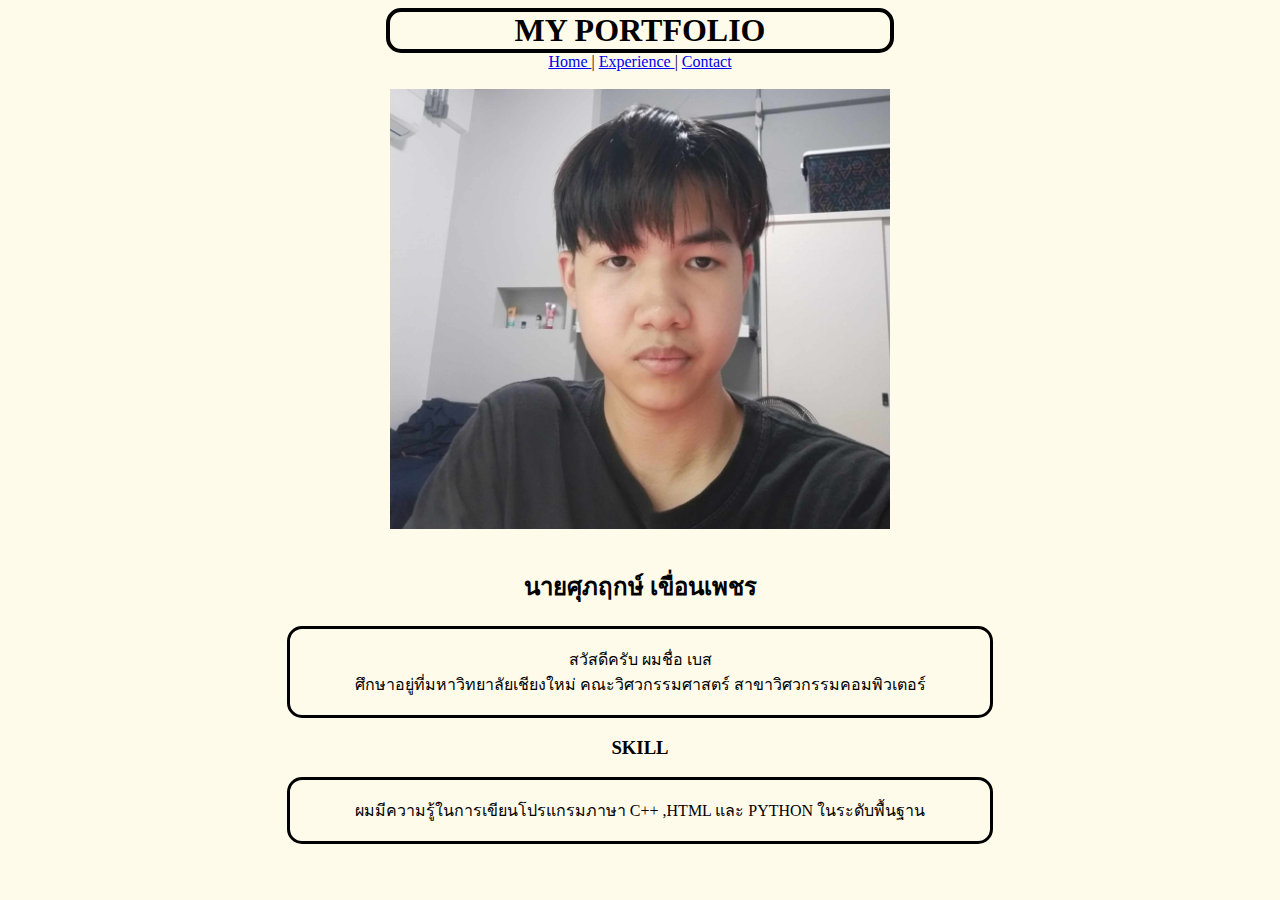
<file: index.html>
<!DOCTYPE html>
<html lang="en">
<head>
    <meta charset="UTF-8" />
    <meta name="viewport" content="width=device-width, initial-scale=1.0" />
    <title>My Portfolio</title>
    <link rel="stylesheet" href="./style.css">
</head>

<body>
  <h1> MY PORTFOLIO </h1>
  <div>   <a href="./index.html"> Home </a> | 
            <a href="./experience.html"> Experience </a> | 
            <a href="./contact.html"> Contact </a>
  </div><br>

  <img width="500px" src="./image/448544535_3363374223965074_3527421289178503466_n.jpg" alt="My profile"><br>
  
  <h2>นายศุภฤกษ์ เขื่อนเพชร </h2>
  <p><br>สวัสดีครับ ผมชื่อ เบส <br> 
    ศึกษาอยู่ที่มหาวิทยาลัยเชียงใหม่ คณะวิศวกรรมศาสตร์ สาขาวิศวกรรมคอมพิวเตอร์
    <br><br>
  </p>

  <h3> SKILL </h3>
  <p> <br>ผมมีความรู้ในการเขียนโปรแกรมภาษา C++ ,HTML และ PYTHON ในระดับพื้นฐาน<br><br></p>
</body>

</html>
</file>
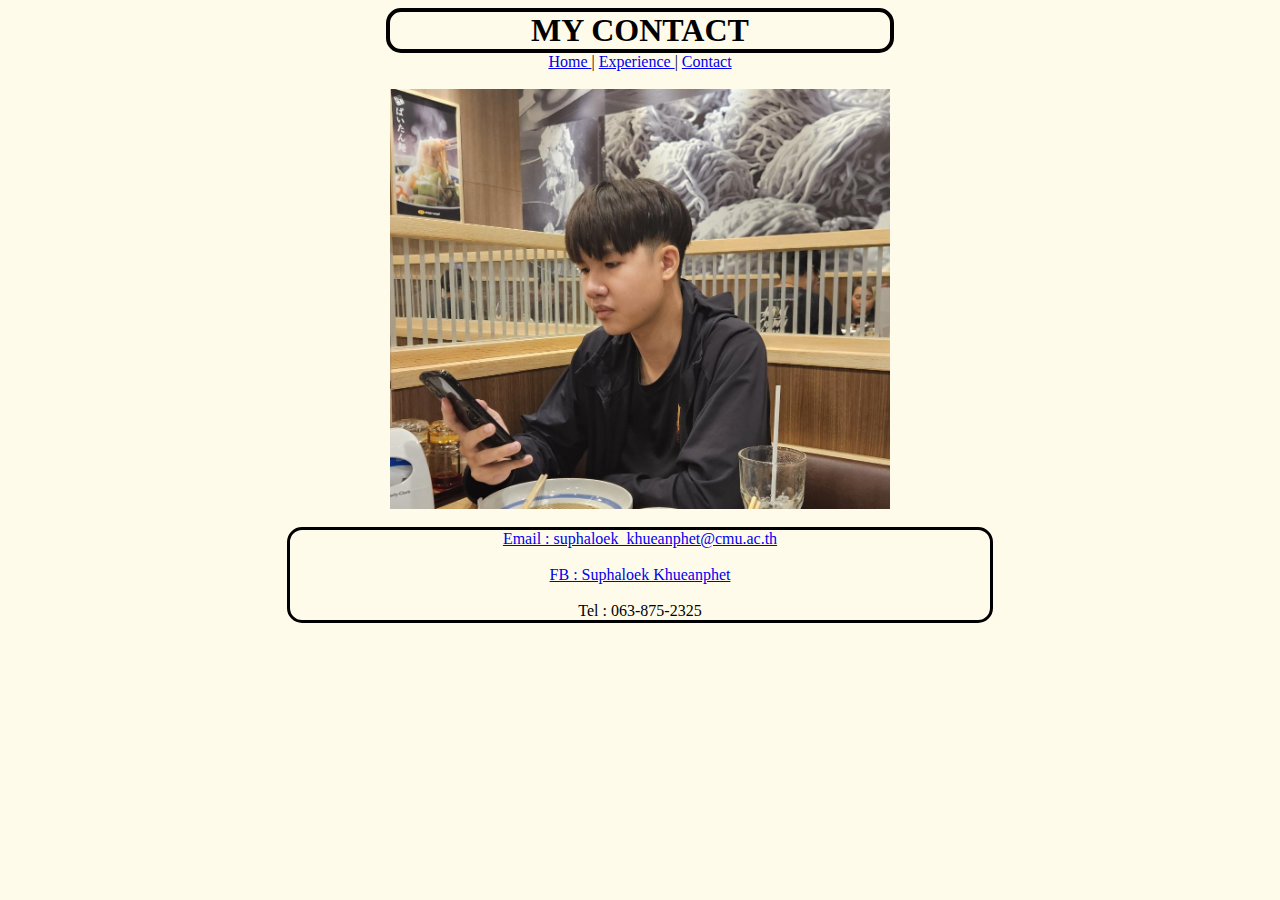
<file: contact.html>
<!DOCTYPE html>
<html lang="en">
<head>
    <meta charset="UTF-8">
    <meta name="viewport" content="width=device-width, initial-scale=1.0">
    <title>Document</title>
    <link rel="stylesheet" href="./style.css">

</head>
<body>
  <h1> MY CONTACT </h1>
  <div>   <a href="./index.html"> Home </a> | 
            <a href="./experience.html"> Experience </a> | 
            <a href="./contact.html"> Contact </a>
  </div><br>

  <img style = "align-items: center;" width="500px" src="./image/447830123_478436531379860_5097937317442711404_n.jpg" alt="" ><br>

  <p> <a target="_blank" href="mailto:suphaloek_khueanphet@cmu.ac.th"> Email : suphaloek_khueanphet@cmu.ac.th</a><br><br>
  <a target="_blank" href="https://www.facebook.com/profile.php?id=100005690235251&locale=th_TH" >FB : Suphaloek Khueanphet</a><br><br>
        Tel : 063-875-2325
  </p>
</body>
</html>
</file>
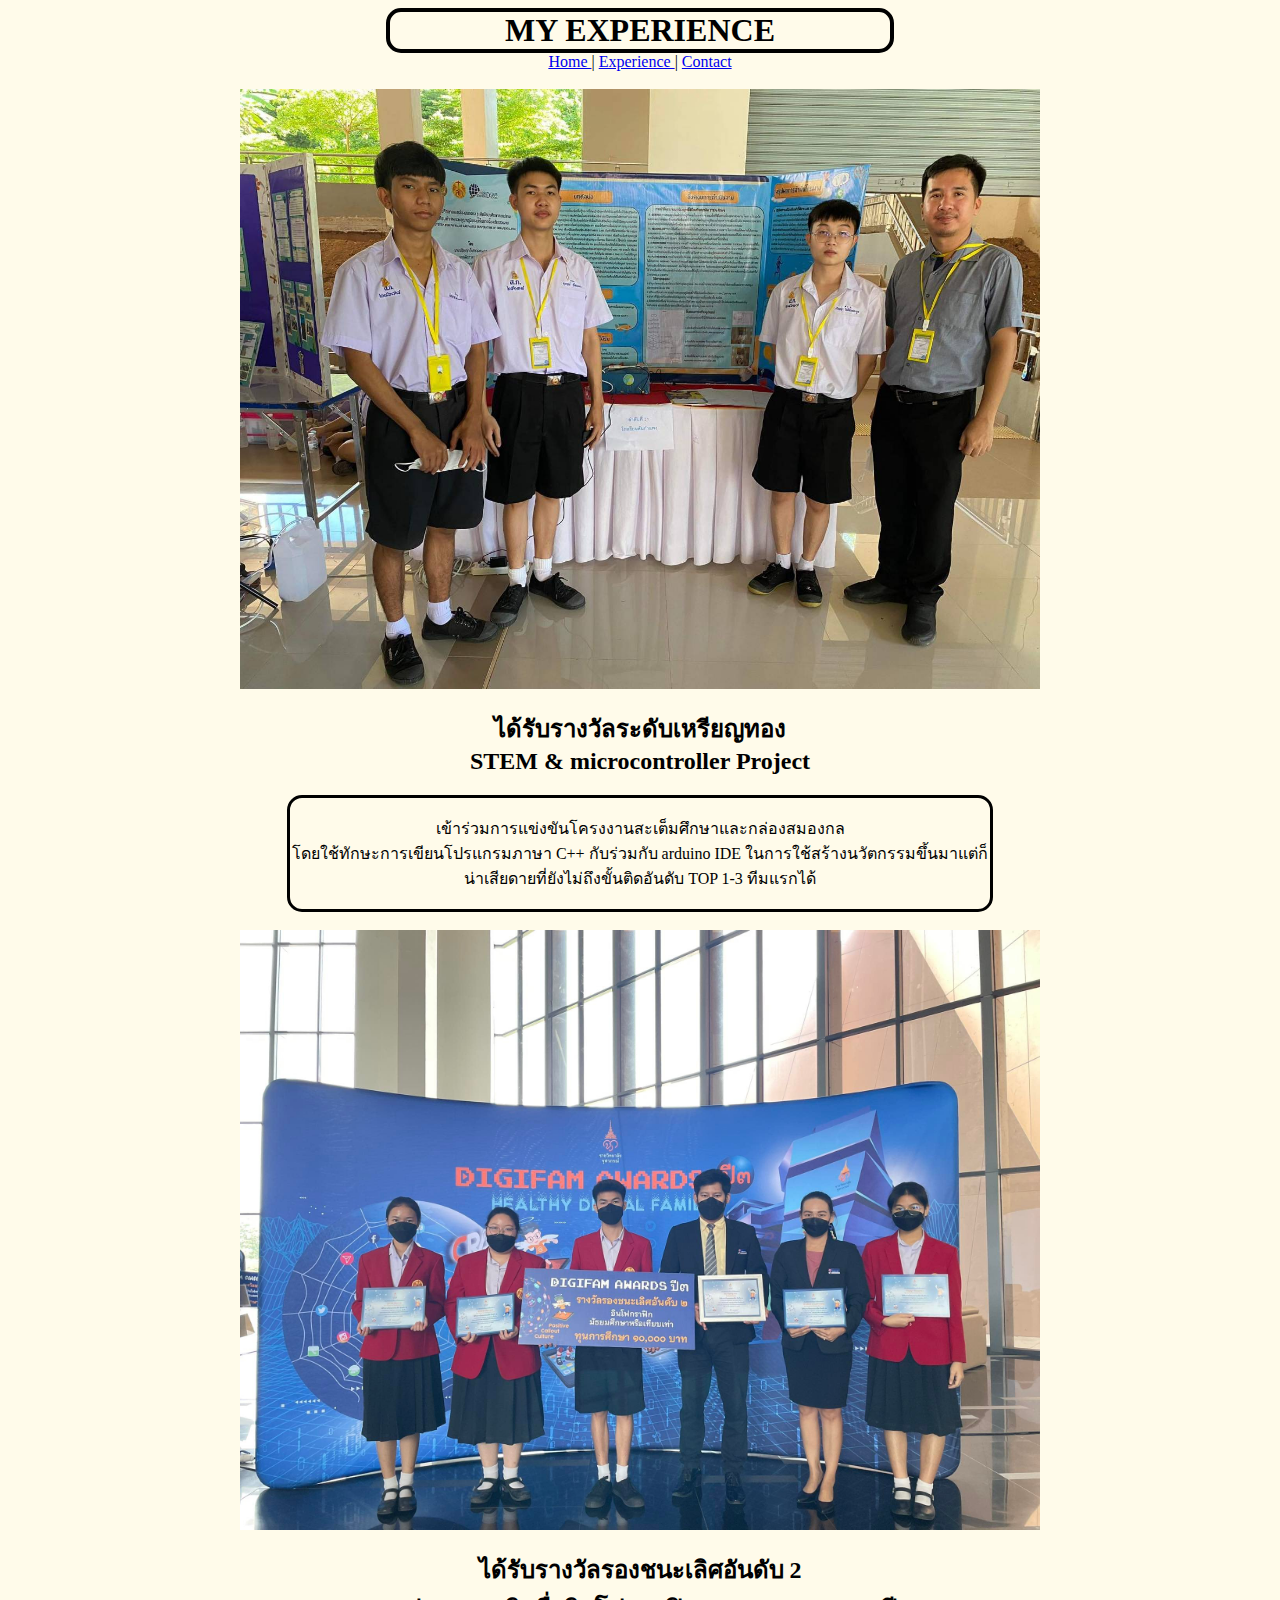
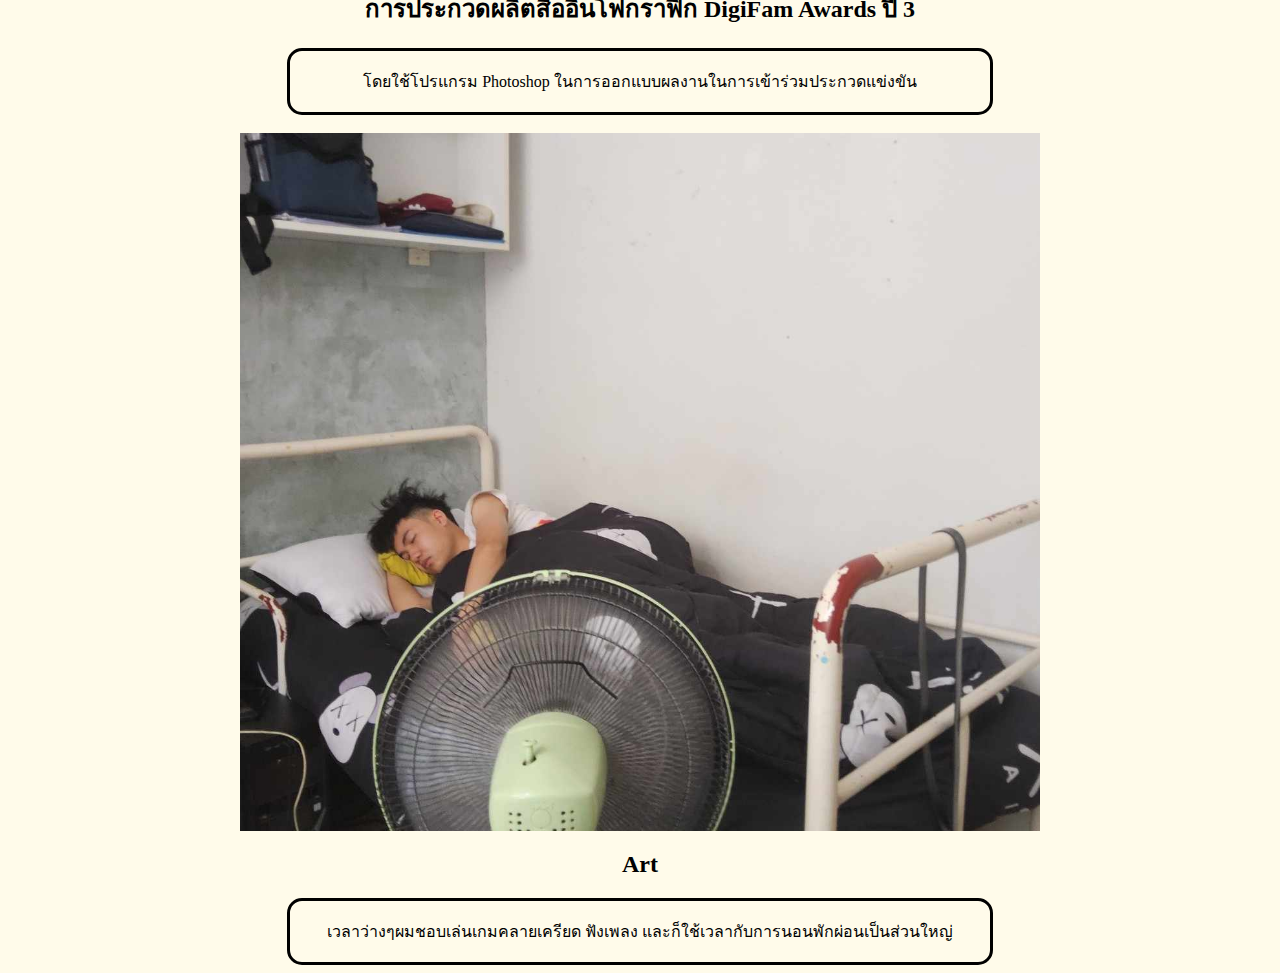
<file: experience.html>
<!DOCTYPE html>
<html lang="en">
<head>
    <meta charset="UTF-8">
    <meta name="viewport" content="width=device-width, initial-scale=1.0">
    <title>Document</title>
    <link rel="stylesheet" href="./style.css">
</head>
<body>
  <h1> MY EXPERIENCE </h1>

  <div>   <a href="./index.html"> Home </a> | 
            <a href="./experience.html"> Experience </a> | 
            <a href="./contact.html"> Contact </a>
  </div><br>

  <img width="800px" src="./image/302476888_1510030699434582_1657868133456348827_n.jpg" alt="">
  <h2> ได้รับรางวัลระดับเหรียญทอง <br>
    STEM & microcontroller Project </h2>
  <p>   <br>เข้าร่วมการแข่งขันโครงงานสะเต็มศึกษาและกล่องสมองกล <br>
        โดยใช้ทักษะการเขียนโปรแกรมภาษา C++ กับร่วมกับ arduino IDE ในการใช้สร้างนวัตกรรมขึ้นมาแต่ก็น่าเสียดายที่ยังไม่ถึงขั้นติดอันดับ TOP 1-3 ทีมแรกได้<br><br></p><br>

  <img width="800px" src="./image/275888288_4650507395055462_3396961197971168400_n.jpg" alt="">
  <h2>ได้รับรางวัลรองชนะเลิศอันดับ 2<br>
    การประกวดผลิตสื่ออินโฟกราฟิก DigiFam Awards ปี 3 </h2>
  <p> <br>โดยใช้โปรแกรม Photoshop ในการออกแบบผลงานในการเข้าร่วมประกวดแข่งขัน <br><br></p><br>
<img width="800px" src="./image/379571531_329301092901489_8913325144394713102_n.jpg" alt="">
  <h2> Art </h2>
  <p>  <br>เวลาว่างๆผมชอบเล่นเกมคลายเครียด ฟังเพลง และก็ใช้เวลากับการนอนพักผ่อนเป็นส่วนใหญ่<br><br> </p>
</body>
</html>
</file>
<file: style.css>
h1{
    border-style: solid;
    border-radius : 15px ; width: 500px;
    margin: auto;
    border-width: 4px;
    text-align: center;
}

h2,h3 {
    text-align: center;
}

p {
    text-align: justify;
    text-align: center;
    border: 3px solid ;
    border-radius: 15px; width: 700px; height: auto;
    margin: auto;
    ;
}

div {
    text-align: center;
}
body {
    background-color: rgb(255, 251, 234);
}
img {
    display: block;
    margin-left: auto;
    margin-right: auto;
}
</file>
